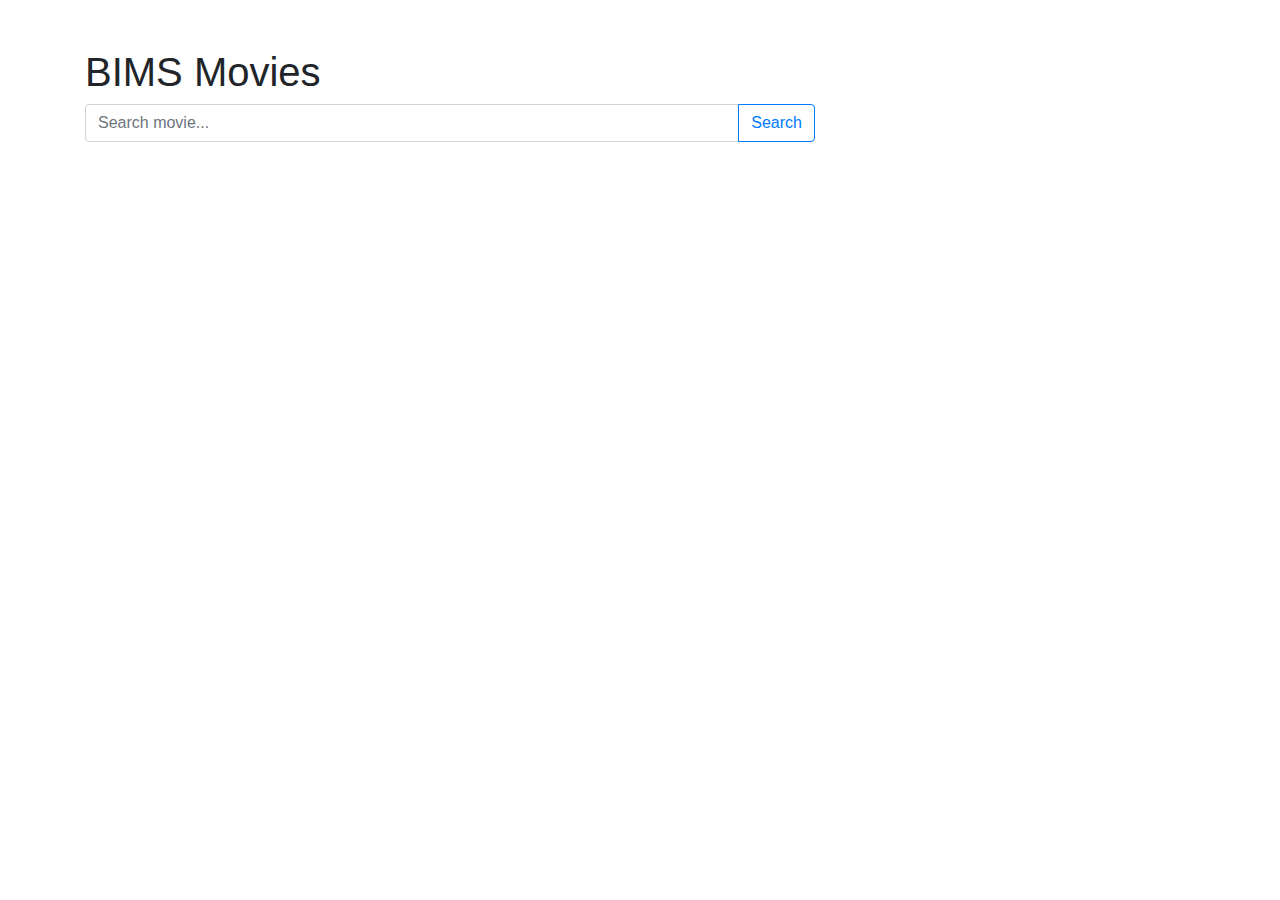
<file: errorHandling/index.html>
<!doctype html>
<html lang="en">

<head>
    <!-- Required meta tags -->
    <meta charset="utf-8">
    <meta name="viewport" content="width=device-width, initial-scale=1, shrink-to-fit=no">

    <!-- Bootstrap CSS -->
    <link rel="stylesheet" href="https://stackpath.bootstrapcdn.com/bootstrap/4.5.2/css/bootstrap.min.css"
        integrity="sha384-JcKb8q3iqJ61gNV9KGb8thSsNjpSL0n8PARn9HuZOnIxN0hoP+VmmDGMN5t9UJ0Z" crossorigin="anonymous">

    <title>BIMS Movies</title>
</head>

<body>
    
    <div class="container">
        <div class="row mt-5">
            <div class="col">
                <h1>BIMS Movies</h1>
            </div>
        </div>

        <div class="row">
            <div class="col-md-8">
                <div class="input-group mb-3">
  <input type="text" class="form-control input-keyword" placeholder="Search movie...">
  <div class="input-group-append">
    <button class="btn btn-outline-primary search-button" type="button">Search</button>
  </div>
</div>
            </div>
        </div>

        <div class="row movie-container">
            
        </div>
    </div>

    <!-- Awal Modal -->

<!-- Modal -->
<div class="modal fade" id="movieDetailModal" tabindex="-1" aria-labelledby="movieDetailModalLabel" aria-hidden="true">
  <div class="modal-dialog modal-dialog-centered modal-lg">
    <div class="modal-content">
      <div class="modal-header">
        <h5 class="modal-title" id="movieDetailModalLabel">Modal title</h5>
        <button type="button" class="close" data-dismiss="modal" aria-label="Close">
          <span aria-hidden="true">&times;</span>
        </button>
      </div>
      <div class="modal-body">
        
      </div>
      <div class="modal-footer">
        <button type="button" class="btn btn-secondary" data-dismiss="modal">Close</button>
      </div>
    </div>
  </div>
</div>
    <!-- Akhir Modal -->



    <!-- Optional JavaScript -->
    <!-- jQuery first, then Popper.js, then Bootstrap JS -->
    <script src="http://code.jquery.com/jquery-3.5.1.min.js" integrity="sha256-9/aliU8dGd2tb6OSsuzixeV4y/faTqgFtohetphbbj0=" crossorigin="anonymous"></script>
    <script src="https://cdn.jsdelivr.net/npm/popper.js@1.16.1/dist/umd/popper.min.js"
        integrity="sha384-9/reFTGAW83EW2RDu2S0VKaIzap3H66lZH81PoYlFhbGU+6BZp6G7niu735Sk7lN" crossorigin="anonymous">
    </script>
    <script src="https://stackpath.bootstrapcdn.com/bootstrap/4.5.2/js/bootstrap.min.js"
        integrity="sha384-B4gt1jrGC7Jh4AgTPSdUtOBvfO8shuf57BaghqFfPlYxofvL8/KUEfYiJOMMV+rV" crossorigin="anonymous">
    </script>

    <script src="script.js"></script>
</body>

</html>
</file>
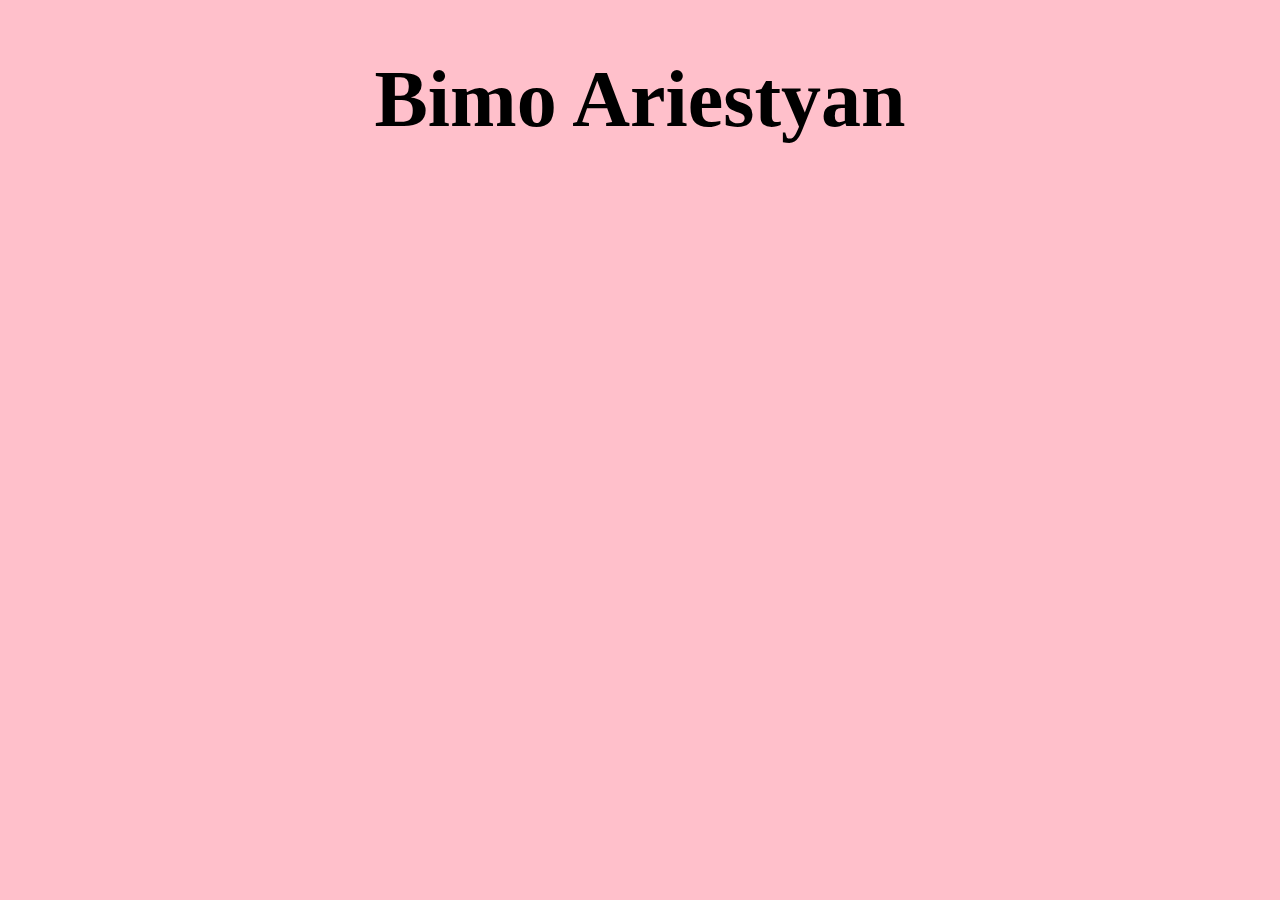
<file: SpreadOperators/index.html>
<!DOCTYPE html>
<html lang="en">
<head>
    <meta charset="UTF-8">
    <meta name="viewport" content="width=device-width, initial-scale=1.0">
    <style>
        body {
            background-color: pink;
            text-align: center;
        }

        .nama {
            font-family: poppins;
            font-size: 80px;
            color: black;
        }

        .nama span {
            display: inline-block;
            transition: .3s;
        }

        .nama span:hover {
            transform: scale(2);
        }
    </style>
    <title>Document</title>
</head>
<body>
    <!-- <ul>
        <li>Bimo</li>
        <li>Joni</li>
        <li>Bims</li>
    </ul> -->
    <h1 class="nama">Bimo Ariestyan</h1>
    <script src="spread.js"></script>
</body>
</html>
</file>
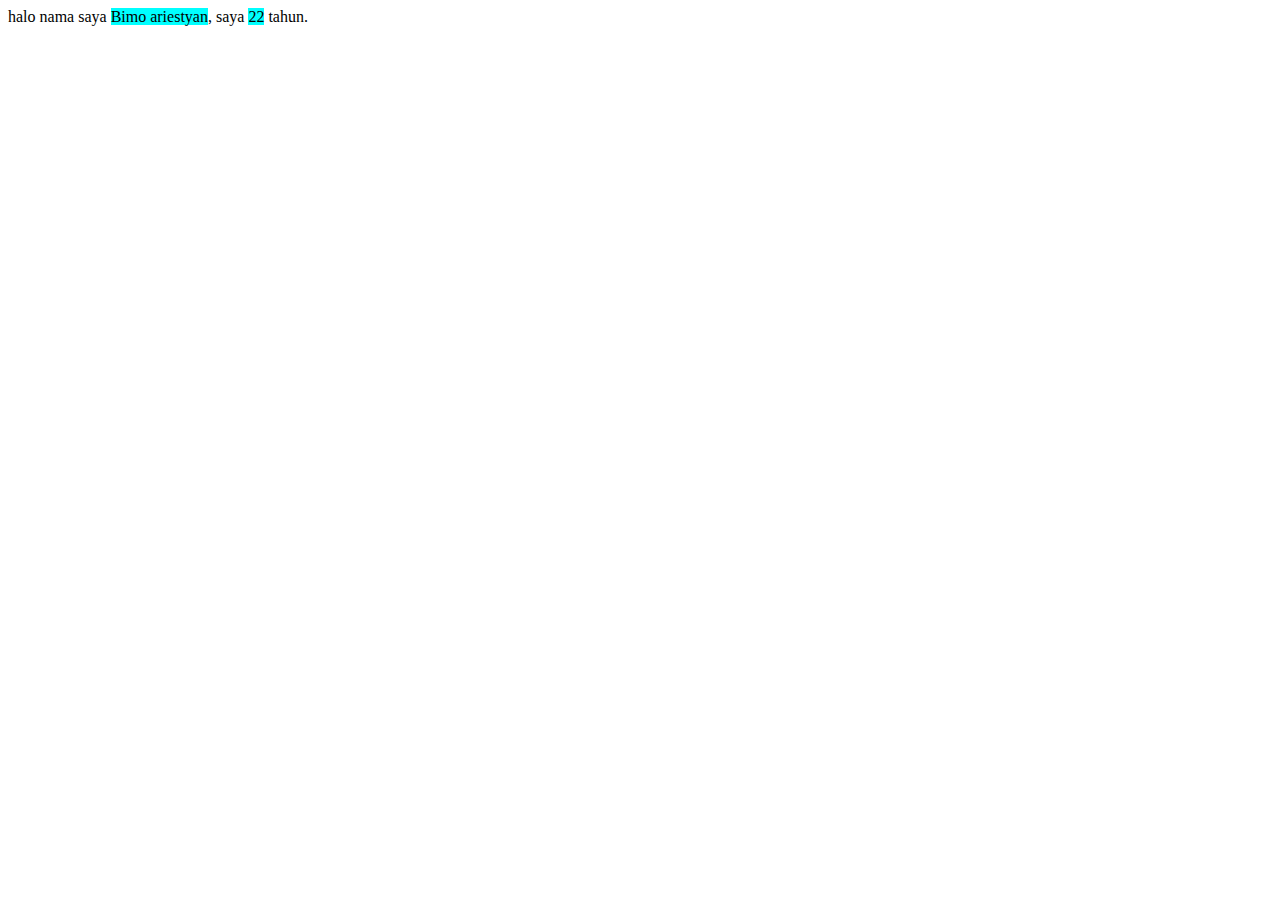
<file: templateLiteral/index.html>
<!DOCTYPE html>
<html lang="en">
<head>
    <meta charset="UTF-8">
    <meta name="viewport" content="width=device-width, initial-scale=1.0">
    <title>Document</title>
    <style>
        .hl {
            background-color: aqua;
        }
    </style>
</head>
<body>
    
    <!-- <script src="back.js"></script> -->
    <script src="tagged.js"></script>
</body>
</html>
</file>
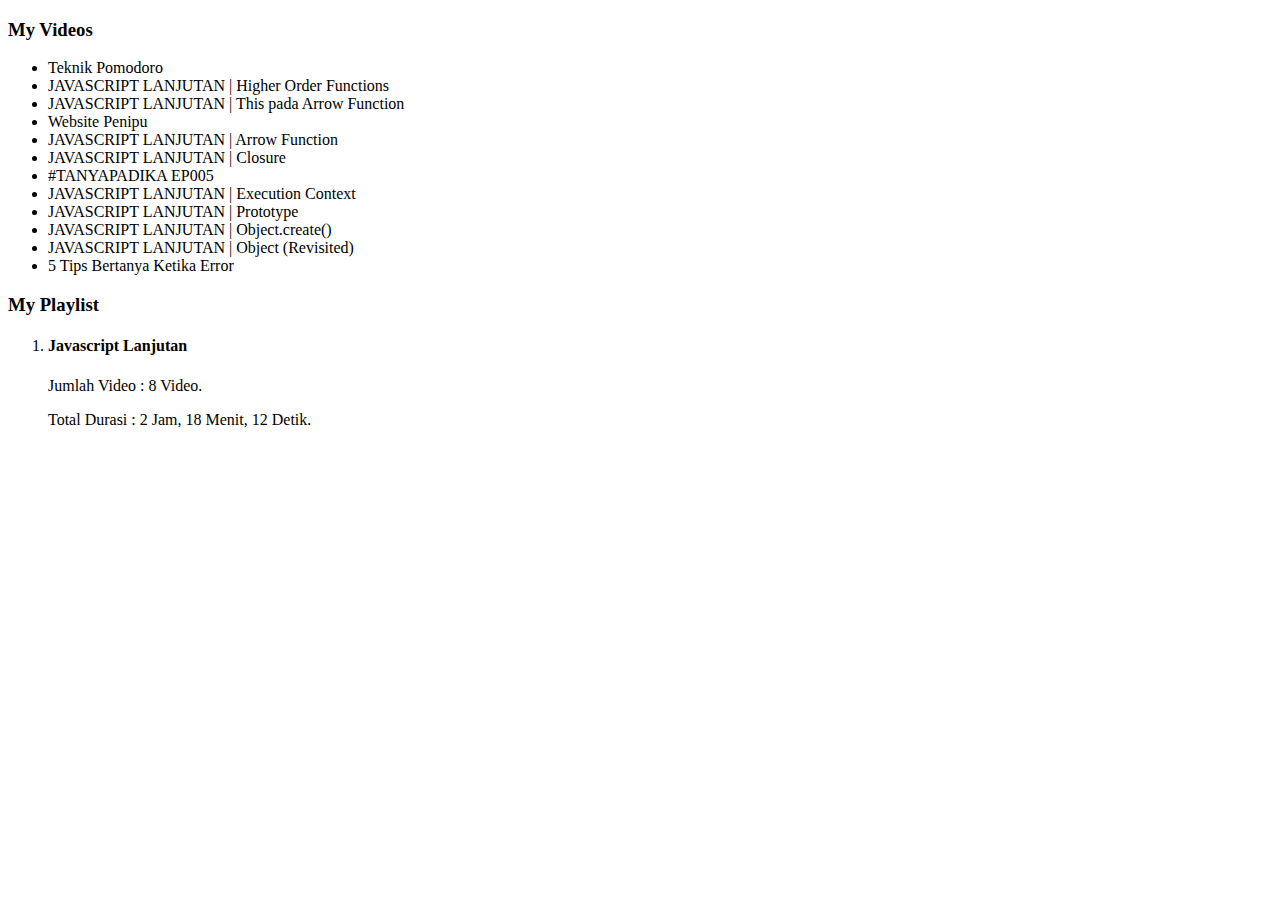
<file: filterMapReduce/latihan/index.html>
<!DOCTYPE html>
<html lang="en">

<head>
    <meta charset="UTF-8">
    <meta name="viewport" content="width=device-width, initial-scale=1.0">
    <meta http-equiv="X-UA-Compatible" content="ie=edge">
    <title>Filter, Map & Reduce</title>
</head>

<body>
    <h3>My Videos</h3>
    <ul>
        <li data-duration="15:27">Teknik Pomodoro</li>
        <li data-duration="11:18">JAVASCRIPT LANJUTAN | Higher Order Functions</li>
        <li data-duration="21:40">JAVASCRIPT LANJUTAN | This pada Arrow Function</li>
        <li data-duration="19:38">Website Penipu</li>
        <li data-duration="12:10">JAVASCRIPT LANJUTAN | Arrow Function</li>
        <li data-duration="20:43">JAVASCRIPT LANJUTAN | Closure</li>
        <li data-duration="14:30">#TANYAPADIKA EP005</li>
        <li data-duration="26:38">JAVASCRIPT LANJUTAN | Execution Context</li>
        <li data-duration="17:33">JAVASCRIPT LANJUTAN | Prototype</li>
        <li data-duration="10:39">JAVASCRIPT LANJUTAN | Object.create()</li>
        <li data-duration="17:31">JAVASCRIPT LANJUTAN | Object (Revisited)</li>
        <li data-duration="14:25">5 Tips Bertanya Ketika Error</li>
    </ul>

    <h3>My Playlist</h3>
    <ol>
        <li>
            <h4>Javascript Lanjutan</h4>
            <p>Jumlah Video : <span class="jumlah-video"></span></p>
            <p>Total Durasi : <span class="total-durasi"></span></p>
        </li>
    </ol>


    <script src="lats.js"></script>
</body>

</html>
</file>
